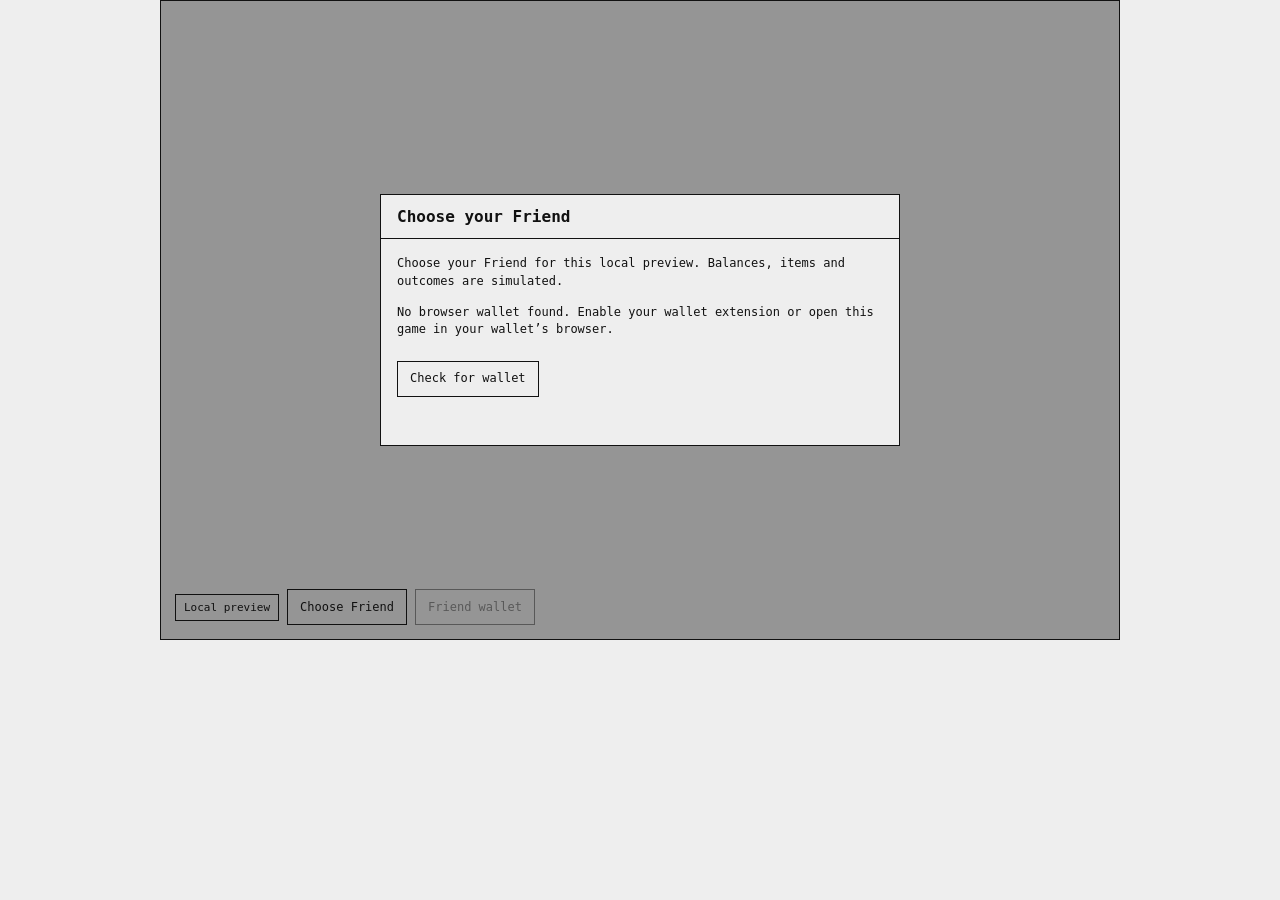
<file: docs/capsule-friends/index.html>
<!doctype html>
<html lang="en"><head><meta charset="utf-8"><meta name="viewport" content="width=device-width,initial-scale=1"><title>Capsule Friends</title><link rel="stylesheet" href="./runtime.css"><link rel="stylesheet" href="./layout.css"></head><body><main id="root"></main><script src="./runtime.js"></script></body></html>
</file>
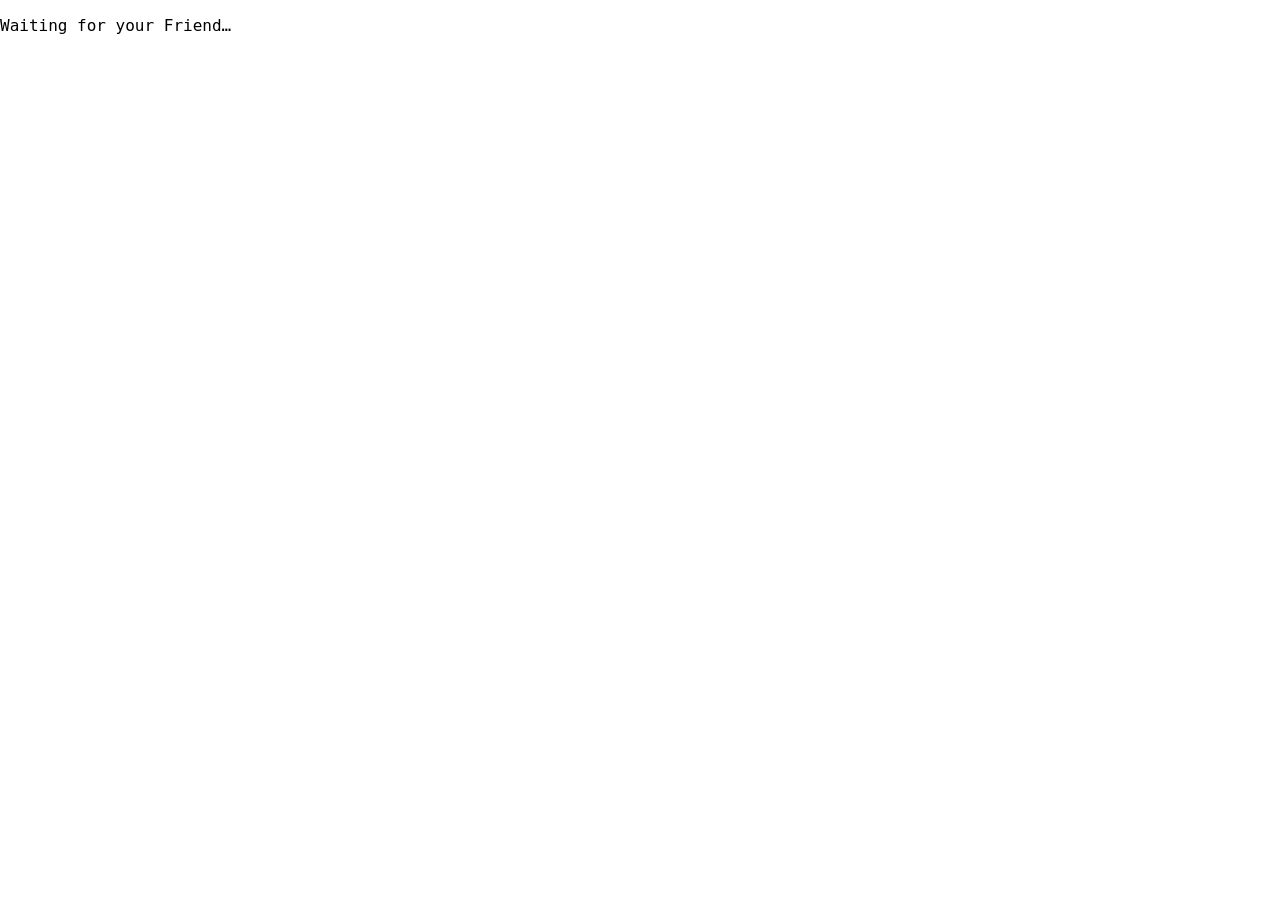
<file: docs/capsule-friends/game.html>
<!doctype html>
<html lang="en"><head><meta charset="utf-8"><meta name="viewport" content="width=device-width,initial-scale=1"><meta http-equiv="Content-Security-Policy" content="default-src 'none'; script-src 'self'; style-src 'self' 'unsafe-inline'; img-src 'self' blob: data:; font-src 'self'; media-src 'self' blob:; connect-src 'self' https://rpc.mainnet.chain.robinhood.com; base-uri 'none'; form-action 'none'; frame-src 'none'"><title>Capsule Friends</title><link rel="stylesheet" href="./game.css"><link rel="stylesheet" href="./game-layout.css"></head><body><main id="root"></main><script src="./game.js"></script></body></html>
</file>
<file: docs/capsule-friends/runtime.css>
.rf-game-frame{position:relative;isolation:isolate;contain:layout paint;box-sizing:border-box;container-type:inline-size;width:100%;max-width:var(--rf-game-max-width, 960px);aspect-ratio:var(--rf-game-aspect-ratio, 3 / 2);min-width:0;overflow:hidden;color:#111;background:#eee;border:1px solid #111;font:12px/1.4 ui-monospace,monospace}.rf-game-frame *,.rf-frame-scrim *{box-sizing:border-box}.rf-frame-chrome{position:absolute;inset:0;display:flex;flex-direction:column;min-height:0}.rf-frame-toolbar{position:absolute;z-index:2;left:14px;right:70px;bottom:14px;min-width:0;display:flex;align-items:center;gap:8px;pointer-events:none}.rf-frame-toolbar>*{pointer-events:auto;border:1px solid #111;background:#eee;padding:6px 8px}.rf-frame-mode{min-width:0;font:11px ui-monospace,monospace}.rf-frame-toolbar button,.rf-frame-selected-friend{max-width:38%;overflow:hidden;text-overflow:ellipsis;white-space:nowrap}.rf-frame-viewport{position:relative;flex:1;min-width:0;min-height:0;overflow:hidden}.rf-frame-viewport>iframe{width:100%;height:100%;display:block;border:0}.rf-game-frame button,.rf-frame-scrim button{padding:8px 12px;min-height:36px;border:1px solid #111;background:#eee;color:#111;font:inherit;cursor:pointer}.rf-game-frame button:disabled,.rf-frame-scrim button:disabled{opacity:.45;cursor:default}.rf-game-frame button:focus-visible,.rf-frame-scrim button:focus-visible{outline:3px solid #111;outline-offset:-3px}.rf-game-frame button:hover:not(:disabled),.rf-frame-scrim button:hover:not(:disabled){background:#ddd}.rf-frame-scrim{position:absolute;inset:0;z-index:30;padding:20px;display:grid;place-items:center;overflow:hidden;background:#1116;color:#111;font:12px/1.45 ui-monospace,monospace}.rf-frame-menu{display:flex;flex-direction:column;width:100%;max-width:520px;max-height:100%;min-height:0;overflow:hidden;border:1px solid #111;background:#eee;outline:none}.rf-frame-menu-heading{display:flex;flex-shrink:0;gap:12px;align-items:center;justify-content:space-between;padding:10px 16px;border-bottom:1px solid #111}.rf-frame-menu-heading h2{margin:0;font-size:16px}.rf-frame-menu-heading button{font-size:22px;line-height:1}.rf-frame-menu-body{padding:16px;overflow:auto;overscroll-behavior:contain;min-height:0}.rf-frame-menu-body p{margin:0 0 14px}.rf-frame-menu-body h3{margin:0 0 10px}.rf-frame-menu-footer{flex-shrink:0;display:flex;justify-content:flex-end;gap:8px;padding:12px 16px;border-top:1px solid #111}.rf-frame-friends{display:grid;grid-template-columns:repeat(2,minmax(0,1fr));gap:10px;margin-block:16px}.rf-frame-friends button{display:flex;flex-direction:column;align-items:flex-start;text-align:left;gap:6px;min-height:76px}.rf-frame-friends button[aria-pressed=true]{background:#ddd}.rf-frame-friends small,.rf-frame-note{font-size:12px}.rf-frame-address{overflow-wrap:anywhere;font:12px ui-monospace,monospace}.rf-frame-wallet-balance{font:700 28px ui-monospace,monospace}.rf-game-frame .rf-frame-primary,.rf-frame-scrim .rf-frame-primary{background:#111;color:#eee}@container (max-width: 520px){.rf-frame-scrim{padding:6px}.rf-frame-menu-heading{padding:6px 10px}.rf-frame-menu-body{padding:10px}}@media(max-width:520px){.rf-frame-scrim{padding:6px}.rf-frame-menu-heading{padding:6px 10px}.rf-frame-menu-body{padding:10px}.rf-frame-toolbar{left:6px;bottom:6px;right:42px;gap:4px;font-size:9px}.rf-frame-mode{font-size:9px}.rf-frame-toolbar button{padding-inline:7px}}.rf-runtime-status{position:absolute;inset:0;z-index:1;display:flex;flex-direction:column;align-items:center;justify-content:center;margin:0;padding:20px;text-align:center;background:#eee}.rf-runtime-status p{max-width:36em}.rf-runtime-connection{display:flex;flex-wrap:wrap;gap:8px;align-items:center}.rf-runtime-connection p{flex-basis:100%;overflow-wrap:anywhere}:root{--rf-game-max-width: 960px;--rf-game-aspect-ratio: 3 / 2}@media(max-width:640px){:root{--rf-game-max-width: 520px;--rf-game-aspect-ratio: 3 / 4}}
</file>
<file: docs/capsule-friends/layout.css>
*{box-sizing:border-box}html,body{margin:0;font-family:ui-monospace,monospace;background:#eee}#root{max-width:var(--rf-game-max-width,960px);margin:auto}
</file>
<file: docs/capsule-friends/game.css>
.rf-game-frame{position:relative;isolation:isolate;contain:layout paint;box-sizing:border-box;container-type:inline-size;width:100%;max-width:var(--rf-game-max-width, 960px);aspect-ratio:var(--rf-game-aspect-ratio, 3 / 2);min-width:0;overflow:hidden;color:#111;background:#eee;border:1px solid #111;font:12px/1.4 ui-monospace,monospace}.rf-game-frame *,.rf-frame-scrim *{box-sizing:border-box}.rf-frame-chrome{position:absolute;inset:0;display:flex;flex-direction:column;min-height:0}.rf-frame-toolbar{position:absolute;z-index:2;left:14px;right:70px;bottom:14px;min-width:0;display:flex;align-items:center;gap:8px;pointer-events:none}.rf-frame-toolbar>*{pointer-events:auto;border:1px solid #111;background:#eee;padding:6px 8px}.rf-frame-mode{min-width:0;font:11px ui-monospace,monospace}.rf-frame-toolbar button,.rf-frame-selected-friend{max-width:38%;overflow:hidden;text-overflow:ellipsis;white-space:nowrap}.rf-frame-viewport{position:relative;flex:1;min-width:0;min-height:0;overflow:hidden}.rf-frame-viewport>iframe{width:100%;height:100%;display:block;border:0}.rf-game-frame button,.rf-frame-scrim button{padding:8px 12px;min-height:36px;border:1px solid #111;background:#eee;color:#111;font:inherit;cursor:pointer}.rf-game-frame button:disabled,.rf-frame-scrim button:disabled{opacity:.45;cursor:default}.rf-game-frame button:focus-visible,.rf-frame-scrim button:focus-visible{outline:3px solid #111;outline-offset:-3px}.rf-game-frame button:hover:not(:disabled),.rf-frame-scrim button:hover:not(:disabled){background:#ddd}.rf-frame-scrim{position:absolute;inset:0;z-index:30;padding:20px;display:grid;place-items:center;overflow:hidden;background:#1116;color:#111;font:12px/1.45 ui-monospace,monospace}.rf-frame-menu{display:flex;flex-direction:column;width:100%;max-width:520px;max-height:100%;min-height:0;overflow:hidden;border:1px solid #111;background:#eee;outline:none}.rf-frame-menu-heading{display:flex;flex-shrink:0;gap:12px;align-items:center;justify-content:space-between;padding:10px 16px;border-bottom:1px solid #111}.rf-frame-menu-heading h2{margin:0;font-size:16px}.rf-frame-menu-heading button{font-size:22px;line-height:1}.rf-frame-menu-body{padding:16px;overflow:auto;overscroll-behavior:contain;min-height:0}.rf-frame-menu-body p{margin:0 0 14px}.rf-frame-menu-body h3{margin:0 0 10px}.rf-frame-menu-footer{flex-shrink:0;display:flex;justify-content:flex-end;gap:8px;padding:12px 16px;border-top:1px solid #111}.rf-frame-friends{display:grid;grid-template-columns:repeat(2,minmax(0,1fr));gap:10px;margin-block:16px}.rf-frame-friends button{display:flex;flex-direction:column;align-items:flex-start;text-align:left;gap:6px;min-height:76px}.rf-frame-friends button[aria-pressed=true]{background:#ddd}.rf-frame-friends small,.rf-frame-note{font-size:12px}.rf-frame-address{overflow-wrap:anywhere;font:12px ui-monospace,monospace}.rf-frame-wallet-balance{font:700 28px ui-monospace,monospace}.rf-game-frame .rf-frame-primary,.rf-frame-scrim .rf-frame-primary{background:#111;color:#eee}@container (max-width: 520px){.rf-frame-scrim{padding:6px}.rf-frame-menu-heading{padding:6px 10px}.rf-frame-menu-body{padding:10px}}@media(max-width:520px){.rf-frame-scrim{padding:6px}.rf-frame-menu-heading{padding:6px 10px}.rf-frame-menu-body{padding:10px}.rf-frame-toolbar{left:6px;bottom:6px;right:42px;gap:4px;font-size:9px}.rf-frame-mode{font-size:9px}.rf-frame-toolbar button{padding-inline:7px}}.rf-runtime-status{position:absolute;inset:0;z-index:1;display:flex;flex-direction:column;align-items:center;justify-content:center;margin:0;padding:20px;text-align:center;background:#eee}.rf-runtime-status p{max-width:36em}.rf-runtime-connection{display:flex;flex-wrap:wrap;gap:8px;align-items:center}.rf-runtime-connection p{flex-basis:100%;overflow-wrap:anywhere}:is(.rf-game-panel,.rf-game-hud,.rf-game-hotspot,.rf-game-keycap,.rf-game-item-art){--_game-paper: var(--game-paper, var(--paper, #eeeeee));--_game-ink: var(--game-ink, var(--ink, #111111));--_game-muted: var(--game-muted, var(--text-muted, #666666));--_game-accent: var(--game-accent, var(--signal, #ccff00));--_game-accent-ink: var(--game-accent-ink, #111111);--_game-font: var(--game-font, var(--font-mono, ui-monospace, monospace));--_game-display: var(--game-display, var(--font-display, ui-monospace, monospace));--_game-body: var(--game-body, var(--font-body, system-ui, sans-serif));--_game-rule: var(--game-rule, 1px solid var(--_game-ink));color:var(--_game-ink);font-family:var(--_game-font)}.rf-game-panel{inline-size:100%;block-size:420px;max-block-size:100%;min-inline-size:0;min-block-size:0;box-sizing:border-box;display:grid;grid-template-rows:auto minmax(0,1fr) auto;overflow:clip;container:rf-game-panel / size;background:var(--_game-paper);border:2px solid var(--_game-ink);box-shadow:6px 6px 0 var(--_game-ink);text-align:left;isolation:isolate}.rf-game-panel[data-footer=true]{grid-template-rows:auto minmax(0,1fr) auto 22px}.rf-game-panel :is(.rf-game-eyebrow,.rf-game-description):empty{display:none}.rf-game-panel *,.rf-game-panel *:before,.rf-game-panel *:after{box-sizing:border-box}.rf-game-panel>*{min-width:0;min-height:0}.rf-game-panel :is(button,a),.rf-game-hud button,.rf-game-hotspot{-webkit-tap-highlight-color:transparent}.rf-game-panel button,.rf-game-hud button,.rf-game-hotspot{cursor:pointer;border-radius:0}.rf-game-panel button:disabled,.rf-game-hud button:disabled,.rf-game-hotspot:disabled{cursor:default;opacity:.5}.rf-game-panel :focus-visible,.rf-game-hud :focus-visible,.rf-game-hotspot:focus-visible{outline:2px solid var(--_game-ink);outline-offset:-3px}.rf-game-panel-bar{display:flex;align-items:center;justify-content:space-between;gap:8px;height:32px;padding-left:12px;border-bottom:var(--_game-rule);overflow:clip;font:8px/1.4 var(--_game-font);letter-spacing:.045em}.rf-game-panel-bar>span{min-width:0;overflow:clip;text-overflow:ellipsis;white-space:nowrap}.rf-game-header-actions{min-width:0;max-width:50%;height:31px;display:flex;align-items:center;justify-content:flex-end;flex:none;overflow:clip;contain:layout paint}.rf-game-header-actions>*{max-height:31px;min-width:0;overflow:clip}.rf-game-header-actions .rf-game-close{flex:none}.rf-game-panel [data-reveal-hidden=true]{visibility:hidden}.rf-game-close{width:32px;height:31px;flex:none;border:0;border-left:var(--_game-rule);padding:0;color:var(--_game-ink);background:var(--_game-paper);font:22px/1 var(--_game-font)}.rf-game-close:hover{background:var(--_game-ink);color:var(--_game-paper)}.rf-game-panel-body{min-width:0;min-height:0;padding:12px 18px;overflow:clip;contain:layout paint;display:flex;flex-direction:column;justify-content:center;gap:8px}.rf-game-panel-body>*{min-width:0;min-height:0;max-width:100%;margin:0}.rf-game-eyebrow{display:block;flex:none;overflow:clip;white-space:nowrap;text-overflow:ellipsis;font:8px/1.5 var(--_game-font);text-transform:uppercase;letter-spacing:.035em;color:var(--_game-muted)}.rf-game-panel .rf-game-title{flex:none;display:-webkit-box;-webkit-box-orient:vertical;-webkit-line-clamp:2;max-height:58px;overflow:clip;margin:0;font:650 25px/1.12 var(--_game-body);letter-spacing:-.045em;color:var(--_game-ink);overflow-wrap:anywhere}.rf-game-panel .rf-game-description{flex:none;display:-webkit-box;-webkit-box-orient:vertical;-webkit-line-clamp:2;max-height:36px;overflow:clip;margin:0;color:var(--_game-muted);font:12px/1.5 var(--_game-body);overflow-wrap:anywhere}.rf-game-art-slot{min-width:0;min-height:0;overflow:clip;contain:layout paint;display:grid;place-items:center}.rf-game-art-slot>*{min-width:0;min-height:0;max-width:100%;max-height:100%}.rf-game-art-slot *,.rf-game-panel-foot *{overflow:clip!important}.rf-game-activity-body,.rf-game-working-body,.rf-game-pending-body{text-align:center}.rf-game-activity-body{display:grid;grid-template-columns:minmax(0,1fr);grid-template-rows:minmax(0,1fr) 44px}.rf-game-activity-intro{display:flex;flex-direction:column;justify-content:center;align-items:stretch;gap:12px;overflow:clip}.rf-game-activity-art{flex:1 1 72px;max-height:80px}.rf-game-item-picker{height:100%;min-width:0;min-height:0;overflow:clip}.rf-game-item-choices{display:grid;grid-template-columns:repeat(3,minmax(0,1fr));grid-template-rows:minmax(0,1fr);gap:6px;height:100%;min-width:0;min-height:0;overflow:clip}.rf-game-item-picker[data-count="1"] .rf-game-item-choices{grid-template-columns:minmax(0,1fr);justify-items:center}.rf-game-item-picker[data-count="1"] .rf-game-item-choice{width:min(160px,100%)}.rf-game-item-picker[data-count="2"] .rf-game-item-choices{grid-template-columns:repeat(2,minmax(0,1fr))}.rf-game-item-picker[data-rows="2"] .rf-game-item-choices{grid-template-rows:repeat(2,minmax(0,1fr))}.rf-game-item-choice{position:relative;min-width:0;min-height:0;padding:6px;display:grid;grid-template-rows:minmax(0,1fr) 14px 12px;justify-items:center;gap:2px;border:var(--_game-rule);cursor:pointer;text-align:center;overflow:clip;font:10px/1.3 var(--_game-font)}.rf-game-item-choice input,.rf-game-shop-offer input{position:absolute;width:1px;height:1px;opacity:0;margin:0}.rf-game-item-choice[data-selected=true][data-stock=true],.rf-game-shop-offer[data-selected=true]{background:var(--_game-accent);color:var(--_game-accent-ink);border-color:var(--_game-accent-ink)}.rf-game-item-choice[data-stock=false]{color:var(--_game-muted);background:color-mix(in srgb,var(--_game-muted) 12%,var(--_game-paper));border-style:dashed;cursor:default}.rf-game-item-choice[data-stock=false] .rf-game-choice-art{opacity:.3;filter:grayscale(1)}.rf-game-item-choice:has(input:focus-visible),.rf-game-shop-offer:has(input:focus-visible){outline:2px solid var(--_game-ink);outline-offset:-3px}.rf-game-choice-art{width:100%;height:100%;max-width:60px}.rf-game-item-choice>:is(.rf-game-choice-name,small){max-width:100%;min-width:0;overflow:clip;white-space:nowrap;text-overflow:ellipsis}.rf-game-item-choice small{font:8px/1.2 var(--_game-font)}.rf-game-configuration-error{margin:0;align-self:center;overflow:clip;display:-webkit-box;-webkit-box-orient:vertical;-webkit-line-clamp:3;color:var(--_game-muted);font:10px/1.4 var(--_game-font)}.rf-game-purchase-art{flex:1 1 68px;max-height:80px}.rf-game-action-zone{height:100px;min-width:0;min-height:0;display:grid;grid-template-rows:24px 44px 28px;padding:0 16px 3px;border-top:var(--_game-rule);overflow:clip;background:var(--_game-paper)}.rf-game-action-summary{min-width:0;min-height:0;display:flex;align-items:center;justify-content:space-between;gap:10px;overflow:clip;font:9px/1.3 var(--_game-font)}.rf-game-action-summary>span{min-width:0;max-width:47%;overflow:clip;text-overflow:ellipsis;white-space:nowrap;color:var(--_game-muted)}.rf-game-action-summary>strong{min-width:0;display:flex;align-items:baseline;gap:5px;overflow:clip;font-size:13px;font-weight:600}.rf-game-action-summary>strong>span:first-child{flex:none}.rf-game-action-summary>strong>span:last-child{min-width:0;overflow:clip;white-space:nowrap;text-overflow:ellipsis;font-size:9px;font-weight:400}.rf-game-action-summary[data-long-amount=true]>span{flex:1;max-width:20%}.rf-game-action-summary[data-long-amount=true]>strong{gap:3px;font-size:8px}.rf-game-action-summary[data-long-amount=true]>strong>span:last-child{font-size:8px}.rf-game-action-summary>.rf-game-text-summary{display:block;white-space:nowrap;text-overflow:ellipsis;font-size:10px}.rf-game-actions{display:grid;grid-template-columns:minmax(0,1fr);align-items:stretch;gap:6px;height:44px;min-width:0;min-height:0;overflow:clip}.rf-game-actions[data-pair=true]{grid-template-columns:minmax(0,1fr) minmax(0,1fr)}.rf-game-panel[data-experience-stage=review] .rf-game-actions[data-pair=true]{grid-template-columns:minmax(0,1.8fr) minmax(0,1fr)}.rf-game-button{min-width:0;min-height:44px;max-height:44px;display:flex;align-items:center;justify-content:center;gap:8px;padding:5px 10px;overflow:clip;border:var(--_game-rule);color:var(--_game-ink);background:var(--_game-paper);font:10px/1.35 var(--_game-font);text-decoration:none}.rf-game-button-label{min-width:0;display:-webkit-box;-webkit-box-orient:vertical;-webkit-line-clamp:2;max-height:28px;overflow:clip;overflow-wrap:anywhere}.rf-game-button-glyph{flex:none;margin-left:auto;font-size:16px;line-height:1}.rf-game-button:hover:not(:disabled){background:var(--_game-ink);color:var(--_game-paper)}.rf-game-button-primary{background:var(--_game-ink);color:var(--_game-paper)}.rf-game-button-primary:hover:not(:disabled){color:var(--_game-accent-ink);background:var(--_game-accent);border-color:var(--_game-accent-ink)}.rf-game-feedback{display:flex;align-items:center;min-width:0;height:28px;overflow:clip;color:var(--_game-muted);font:9px/1.4 var(--_game-font)}.rf-game-feedback>span{min-width:0;display:-webkit-box;-webkit-box-orient:vertical;-webkit-line-clamp:2;max-height:26px;overflow:clip;overflow-wrap:anywhere}.rf-game-feedback[data-error=true]{color:var(--_game-ink)}.rf-game-panel-foot{height:22px;display:flex;justify-content:center;align-items:center;gap:6px;padding:3px 12px;overflow:clip;contain:layout paint;border-top:1px dotted var(--_game-ink);color:var(--_game-muted);font:8px/1.4 var(--_game-font)}.rf-game-panel-foot>*{min-width:0;max-width:100%;max-height:100%;overflow:clip;white-space:nowrap;text-overflow:ellipsis}.rf-game-demo-square{flex:none;width:5px;height:5px;border:1px solid currentColor}.rf-game-receipt{flex:none;margin:0;min-width:0}.rf-game-receipt>div{min-width:0;height:30px;display:grid;grid-template-columns:minmax(0,1fr) minmax(0,1fr);align-items:center;gap:10px;border-top:1px dotted var(--_game-ink);overflow:clip;font:10px/1.4 var(--_game-font)}.rf-game-receipt dt{min-width:0;color:var(--_game-muted);overflow:clip;text-overflow:ellipsis;white-space:nowrap}.rf-game-receipt dd{min-width:0;margin:0;font-weight:600;text-align:right;overflow:clip;white-space:nowrap;text-overflow:ellipsis}.rf-game-receipt dd>span{font-size:8px;font-weight:400}.rf-game-pending-art{flex:1 1 32px;max-height:36px}.rf-game-loading-mark{width:32px;height:32px;display:grid;grid-template-columns:1fr 1fr;gap:4px;margin:0 auto}.rf-game-loading-mark i{display:block;background:var(--_game-ink);animation:rf-game-loading 1.2s steps(2,end) infinite}.rf-game-loading-mark i:nth-child(2){animation-delay:-.3s}.rf-game-loading-mark i:nth-child(3){animation-delay:-.9s}.rf-game-loading-mark i:nth-child(4){animation-delay:-.6s}.rf-game-progress{flex:none;list-style:none;padding:0;margin:0;text-align:left}.rf-game-progress li{min-width:0;height:28px;display:flex;align-items:center;gap:10px;overflow:clip;color:var(--_game-muted);font:10px/1.4 var(--_game-font)}.rf-game-progress li>span:last-child{min-width:0;overflow:clip;text-overflow:ellipsis;white-space:nowrap}.rf-game-progress-mark{width:22px;height:22px;display:grid;place-items:center;flex:none;border:1px dotted currentColor;font-size:8px}.rf-game-progress li[data-state=complete]{color:var(--_game-ink)}.rf-game-progress li[data-state=complete] .rf-game-progress-mark{border:var(--_game-rule);background:var(--_game-ink);color:var(--_game-paper)}.rf-game-progress li[data-state=current]{color:var(--_game-ink)}.rf-game-progress li[data-state=current] .rf-game-progress-mark{border:1px solid var(--_game-accent-ink);background:var(--_game-accent);color:var(--_game-accent-ink)}.rf-game-working-art{flex:1 1 100px;max-height:120px}.rf-game-panel[data-experience-stage=working][data-ready=true] .rf-game-button-primary{color:var(--_game-accent-ink);background:var(--_game-accent);border-color:var(--_game-accent-ink)}.rf-game-panel[data-experience-stage=reward]{height:100%;border:0;box-shadow:none}.rf-game-reward-body{display:grid;grid-template-columns:minmax(0,1fr);grid-template-rows:24px minmax(0,1fr) 20px 27px;justify-items:center;gap:6px;text-align:center}.rf-game-panel .rf-game-reward-title{display:block;width:100%;height:24px;margin:0;overflow:clip;white-space:nowrap;text-overflow:ellipsis;font:20px/1.2 var(--_game-display);letter-spacing:0}.rf-game-reward-art{position:relative;width:min(380px,100%);height:100%;isolation:isolate}.rf-game-item-art{display:block;width:100%;height:100%;object-fit:contain;color:var(--_game-ink);image-rendering:pixelated}.rf-game-reward-art>.rf-game-inventory-icon{width:120px;height:108px}.rf-game-rarity{display:inline-flex;align-items:center;gap:8px;height:20px;padding:3px 7px;border:var(--_game-rule);color:var(--_game-ink);font:9px/1.3 var(--_game-font);text-transform:uppercase;letter-spacing:.05em}.rf-game-rarity:is([data-rarity=rare],[data-rarity=epic],[data-rarity=legendary],[data-rarity=mythic]){color:var(--_game-accent-ink);background:var(--_game-accent);border-color:var(--_game-accent-ink)}.rf-game-panel .rf-game-item-name{width:100%;margin:0;overflow:clip;white-space:nowrap;text-overflow:ellipsis;font:600 23px/1.15 var(--_game-body);letter-spacing:-.035em}.rf-game-shop-body{display:grid;grid-template-columns:minmax(0,1fr);grid-template-rows:32px minmax(0,1fr) 28px;gap:8px}.rf-game-shop-tabs{grid-row:1;min-width:0;display:grid;grid-template-columns:minmax(0,1fr) minmax(0,1fr);gap:6px;height:32px;overflow:clip}.rf-game-shop-tabs button{min-width:0;height:100%;padding:4px 8px;border:var(--_game-rule);background:var(--_game-paper);color:var(--_game-ink);font:10px/1.3 var(--_game-font);overflow:clip}.rf-game-shop-tabs button[aria-selected=true]{background:var(--_game-ink);color:var(--_game-paper)}.rf-game-shop-tabs button>span{display:block;overflow:clip;white-space:nowrap;text-overflow:ellipsis}.rf-game-shop-items{grid-row:2;min-width:0;min-height:0;overflow:clip;contain:layout paint}.rf-game-inventory-icon{display:block;color:var(--_game-ink);width:100%;height:100%}.rf-game-inventory{height:100%;list-style:none;min-width:0;min-height:0;padding:0;margin:0;overflow:clip}.rf-game-inventory>li{height:100%;min-width:0;min-height:0;display:grid;grid-template-columns:minmax(0,.9fr) minmax(0,1.1fr);align-items:center;gap:14px;padding-block:6px;overflow:clip}.rf-game-inventory-art{width:100%;height:100%;max-height:86px}.rf-game-inventory-copy{min-width:0;min-height:0;display:flex;flex-direction:column;gap:4px;overflow:clip;font:9px/1.4 var(--_game-font)}.rf-game-inventory-copy>strong{display:-webkit-box;-webkit-box-orient:vertical;-webkit-line-clamp:2;max-height:33px;overflow:clip;overflow-wrap:anywhere;font:600 14px/1.15 var(--_game-body)}.rf-game-inventory-copy>span{overflow:clip;text-overflow:ellipsis;white-space:nowrap}.rf-game-inventory-rarity{font-size:8px;text-transform:uppercase;color:var(--_game-muted);letter-spacing:.05em}.rf-game-empty-inventory{height:100%;min-width:0;min-height:0;display:flex;align-items:center;justify-content:center;gap:12px;overflow:clip;text-align:center}.rf-game-empty-inventory>.rf-game-art-slot{flex:none;width:44px;height:40px}.rf-game-empty-inventory p{margin:0;display:-webkit-box;-webkit-box-orient:vertical;-webkit-line-clamp:2;max-height:34px;overflow:clip;overflow-wrap:anywhere;font:11px/1.5 var(--_game-font);color:var(--_game-muted)}.rf-game-empty-copy{margin:0;color:var(--_game-muted);font:11px/1.5 var(--_game-font)}.rf-game-pagination{grid-row:3;height:28px;min-width:0;display:flex;justify-content:center;align-items:center;gap:14px;overflow:clip;font:10px/1.4 var(--_game-font)}.rf-game-pagination button{width:30px;height:28px;flex:none;padding:0;border:var(--_game-rule);color:var(--_game-ink);background:var(--_game-paper);font:16px/1 var(--_game-font)}.rf-game-pagination button:hover:not(:disabled){background:var(--_game-ink);color:var(--_game-paper)}.rf-game-pagination>span{min-width:0;overflow:clip;text-overflow:ellipsis;white-space:nowrap}@container rf-game-panel (max-height: 340px){.rf-game-panel-body{padding:8px 14px;gap:5px}.rf-game-panel .rf-game-title{font-size:22px;line-height:1.1;max-height:25px;-webkit-line-clamp:1}.rf-game-panel .rf-game-description,.rf-game-eyebrow{display:none}.rf-game-activity-art{max-height:56px}.rf-game-pending-art,.rf-game-purchase-art{display:none}.rf-game-progress li:not([aria-current=step]){display:none}.rf-game-working-art{max-height:74px}.rf-game-reward-body{grid-template-rows:19px minmax(0,1fr) 18px 23px;gap:4px}.rf-game-panel .rf-game-reward-title{font-size:16px;line-height:19px;height:19px}.rf-game-rarity{height:18px;font-size:8px;padding-block:2px}.rf-game-panel .rf-game-item-name{font-size:20px;line-height:23px}.rf-game-shop-body{grid-template-rows:28px minmax(0,1fr) 26px;gap:4px}.rf-game-shop-tabs{height:28px}.rf-game-pagination,.rf-game-pagination button{height:26px}}@container rf-game-panel (max-height: 280px){.rf-game-panel-body{padding:4px 12px;gap:4px}.rf-game-panel .rf-game-title{font-size:19px;line-height:22px;max-height:22px}.rf-game-activity-art,.rf-game-working-art{display:none}.rf-game-activity-body{grid-template-rows:44px;align-content:center}.rf-game-activity-intro{display:none}.rf-game-receipt>div{height:16px;font-size:9px}.rf-game-receipt dd>span{font-size:8px}.rf-game-progress li{height:24px;font-size:9px}.rf-game-progress-mark{height:20px;width:20px}.rf-game-reward-body{grid-template-columns:minmax(56px,.7fr) minmax(0,1.3fr);grid-template-rows:19px 18px 23px;align-content:center;align-items:center;column-gap:12px}.rf-game-reward-title{grid-column:1 / -1;grid-row:1}.rf-game-reward-art{grid-column:1;grid-row:2 / 4;width:100%;height:45px}.rf-game-rarity{grid-column:2;grid-row:2;max-width:100%;overflow:clip;white-space:nowrap}.rf-game-item-name{grid-column:2;grid-row:3}.rf-game-shop-body{grid-template-rows:26px minmax(0,1fr) 24px;gap:3px}.rf-game-shop-tabs{height:26px}.rf-game-inventory-art,.rf-game-empty-inventory>.rf-game-art-slot,.rf-game-inventory-rarity{display:none}.rf-game-inventory>li{display:grid;grid-template-columns:minmax(0,1fr);padding:0}.rf-game-inventory-copy{flex-direction:row;align-items:baseline;gap:8px}.rf-game-inventory-copy>strong{flex:1;min-width:0}.rf-game-inventory-copy>strong{max-height:17px;-webkit-line-clamp:1;font-size:13px;line-height:17px}.rf-game-inventory-copy>span{line-height:12px;font-size:8px}.rf-game-pagination,.rf-game-pagination button{height:24px}}@container rf-game-panel (max-height: 235px){.rf-game-review-body>.rf-game-title{display:none}.rf-game-shop-body{grid-template-columns:minmax(0,1fr) 82px;grid-template-rows:24px minmax(0,1fr);gap:4px}.rf-game-shop-tabs{grid-column:1 / -1;height:24px}.rf-game-shop-body>.rf-game-pagination{grid-row:2;grid-column:2;height:22px;align-self:center;gap:4px;font-size:8px}.rf-game-shop-body>.rf-game-pagination button{width:22px;height:22px}.rf-game-reward-body{grid-template-rows:18px 23px}.rf-game-reward-title{display:none!important}.rf-game-reward-art{grid-row:1 / 3}.rf-game-rarity{grid-row:1}.rf-game-item-name{grid-row:2}}@container rf-game-panel (max-width: 310px){.rf-game-action-zone{padding-inline:10px}.rf-game-button{gap:5px;padding-inline:7px;font-size:9px}.rf-game-button-glyph{font-size:14px}.rf-game-action-summary{font-size:8px;gap:6px}.rf-game-action-summary>strong>span:last-child{font-size:8px}.rf-game-panel .rf-game-reward-title{font-size:16px}}.rf-game-hud{position:absolute;inset:0;z-index:2;pointer-events:none}.rf-game-hud-top{position:absolute;top:14px;left:14px;right:14px;display:flex;align-items:flex-start;justify-content:space-between;gap:12px}.rf-game-wallet{padding:8px 10px;border:var(--_game-rule);background:var(--_game-paper);box-shadow:2px 2px 0 var(--_game-ink)}.rf-game-wallet>span{display:block;color:var(--_game-muted);font:8px/1.3 var(--_game-font)}.rf-game-wallet strong{display:block;margin-top:3px;font:600 15px/1.3 var(--_game-font)}.rf-game-wallet strong>span{font-size:9px;font-weight:400}.rf-game-wallet>.rf-game-wallet-items{margin-top:4px;font-size:9px}.rf-game-hud-controls{display:flex;align-items:flex-start;gap:6px;pointer-events:auto}.rf-game-inventory-button{display:flex;align-items:center;gap:6px;min-width:48px;min-height:33px;padding:5px 7px;background:var(--_game-paper);color:var(--_game-ink);border:var(--_game-rule);box-shadow:2px 2px 0 var(--_game-ink);font:12px/1.3 var(--_game-font)}.rf-game-inventory-button>.rf-game-inventory-icon{width:22px;height:20px}.rf-game-reset{display:grid;place-items:center;width:33px;height:33px;padding:0;background:var(--_game-paper);color:var(--_game-ink);border:var(--_game-rule);font:21px/1 var(--_game-font)}.rf-game-hud-controls button:hover:not(:disabled){background:var(--_game-ink);color:var(--_game-paper)}.rf-game-hud-controls button:hover .rf-game-inventory-icon{color:inherit}.rf-game-quest{position:absolute;left:14px;right:14px;bottom:14px;display:flex;align-items:center;gap:8px;min-height:32px;padding:8px 10px;background:var(--_game-paper);border:var(--_game-rule);box-shadow:2px 2px 0 var(--_game-ink)}.rf-game-quest>span:first-child{font:18px/1 var(--_game-font)}.rf-game-quest>p{margin:0;font:10px/1.45 var(--_game-font)}.rf-game-quest-demo{margin-left:auto;color:var(--_game-muted);font:8px/1.4 var(--_game-font);white-space:nowrap}.rf-game-hotspot{position:absolute;z-index:3;transform:translate(-50%,-100%);display:inline-flex;align-items:center;gap:7px;min-height:35px;padding:5px 9px 5px 5px;background:var(--_game-paper);border:var(--_game-rule);box-shadow:3px 3px 0 var(--_game-ink);color:var(--_game-ink);font:10px/1.4 var(--_game-font);white-space:nowrap}.rf-game-hotspot:after{content:"";position:absolute;left:calc(50% - 4px);top:100%;border:5px solid transparent;border-top-color:var(--_game-ink)}.rf-game-keycap{min-width:22px;min-height:22px;display:inline-grid;place-items:center;padding:2px 4px;border:1px solid currentColor;box-shadow:inset 0 -2px 0 currentColor;font:11px/1.2 var(--_game-font)}.rf-game-hotspot[data-active=true]{background:var(--_game-accent);color:var(--_game-accent-ink);border-color:var(--_game-accent-ink)}.rf-game-hotspot-copy{display:flex;flex-direction:column;align-items:flex-start;gap:1px}.rf-game-hotspot-copy>small{font:8px/1.3 var(--_game-font)}.rf-game-hotspot[data-pulse=true]:not(:disabled){animation:rf-game-hotspot-bob 1.8s steps(3,end) infinite}.rf-game-hotspot:hover:not(:disabled){transform:translate(-50%,calc(-100% - 2px))}.rf-game-hotspot:hover{animation-play-state:paused}@keyframes rf-game-loading{0%,to{opacity:1}50%{opacity:.15}}@keyframes rf-game-hotspot-bob{0%,to{transform:translate(-50%,-100%)}50%{transform:translate(-50%,calc(-100% - 5px))}}.rf-game-hud{overflow:clip}.rf-game-wallet{min-width:0;max-width:calc(100% - 92px)}.rf-game-wallet>span,.rf-game-wallet strong{overflow:clip;white-space:nowrap;text-overflow:ellipsis}.rf-game-quest{height:44px;overflow:clip}.rf-game-quest>p{min-width:0;display:-webkit-box;-webkit-box-orient:vertical;-webkit-line-clamp:2;max-height:28px;overflow:clip;overflow-wrap:anywhere}.rf-game-quest-demo{min-width:0;max-width:35%;overflow:clip;text-overflow:ellipsis}.rf-game-hotspot{max-width:min(190px,calc(100% - 12px))}.rf-game-hotspot .rf-game-keycap{flex:none;max-width:32px;overflow:clip;text-overflow:ellipsis}.rf-game-hotspot-copy{min-width:0}.rf-game-hotspot-copy>:is(span,small){max-width:100%;overflow:clip;text-overflow:ellipsis}@media(max-width:480px){.rf-game-quest-demo{display:none}}@media(max-width:360px){.rf-game-hud-top{top:10px;left:10px;right:10px;gap:8px}.rf-game-wallet{padding:7px 8px}.rf-game-wallet strong>span{font-size:8px}.rf-game-quest{left:10px;right:10px;bottom:10px}.rf-game-quest>p{font-size:9px}}@media(prefers-reduced-motion:reduce){.rf-game-loading-mark i,.rf-game-hotspot[data-pulse=true]:not(:disabled){animation:none}}.rf-game-activity-body{grid-template-rows:minmax(0,1fr) minmax(92px,1fr)}.rf-game-activity-body:not([data-picker=true]){grid-template-rows:minmax(0,1fr)}.rf-game-panel[data-shop-tab=buy] .rf-game-shop-body{grid-template-columns:minmax(0,1fr);grid-template-rows:32px minmax(0,1fr)}.rf-game-shop-offers{display:grid;grid-template-columns:repeat(3,minmax(0,1fr));grid-template-rows:minmax(0,1fr);gap:6px;min-width:0;min-height:0;height:100%;overflow:clip}.rf-game-shop-offers[data-count="1"]{grid-template-columns:minmax(0,1fr);justify-items:center}.rf-game-shop-offers[data-count="1"] .rf-game-shop-offer{width:min(180px,100%)}.rf-game-shop-offers[data-count="2"]{grid-template-columns:repeat(2,minmax(0,1fr))}.rf-game-shop-offers[data-rows="2"]{grid-template-rows:repeat(2,minmax(0,1fr))}.rf-game-shop-offer{position:relative;display:grid;grid-template-rows:minmax(0,1fr) 16px 30px 12px;align-items:center;justify-items:center;gap:2px;min-width:0;min-height:0;padding:7px 5px;border:var(--_game-rule);overflow:clip;text-align:center;cursor:pointer}.rf-game-offer-art{width:100%;height:100%;max-width:74px}.rf-game-offer-name{min-width:0;max-width:100%;overflow:clip;text-overflow:ellipsis;white-space:nowrap;font:600 12px/1.3 var(--_game-body)}.rf-game-offer-terms{display:flex;flex-direction:column;align-items:center;justify-content:center;gap:2px;min-width:0;width:100%;font:9px/1.2 var(--_game-font)}.rf-game-offer-terms>span{min-width:0;max-width:100%;overflow:clip;text-overflow:ellipsis;white-space:nowrap}.rf-game-offer-owned{min-width:0;max-width:100%;overflow:clip;text-overflow:ellipsis;white-space:nowrap;font:8px/1.2 var(--_game-font);color:var(--_game-muted)}.rf-game-shop-offers[data-rows="2"] .rf-game-shop-offer{grid-template-rows:minmax(0,1fr) 14px 24px;padding:4px;gap:1px}.rf-game-shop-offers[data-rows="2"] .rf-game-offer-owned{display:none}.rf-game-inventory-button>span{min-width:0;max-width:72px;overflow:clip;white-space:nowrap;text-overflow:ellipsis}.rf-game-panel[data-reward-details=true] .rf-game-reward-body{grid-template-rows:24px minmax(0,1fr) 20px 27px 28px}.rf-game-reward-details{min-width:0;width:100%;height:28px;overflow:clip;contain:layout paint;text-align:center;color:var(--_game-muted);font:9px/1.4 var(--_game-font)}.rf-game-reward-details>*{margin:0;max-width:100%;max-height:100%;overflow:clip}@container rf-game-panel (max-height: 340px){.rf-game-activity-body{grid-template-rows:minmax(0,1fr) minmax(68px,1fr)}.rf-game-panel[data-shop-tab=buy] .rf-game-shop-body{grid-template-rows:28px minmax(0,1fr)}.rf-game-shop-offer{grid-template-rows:minmax(0,1fr) 14px 26px;padding:4px;gap:1px}.rf-game-offer-owned{display:none}.rf-game-panel[data-reward-details=true] .rf-game-reward-body{grid-template-rows:19px minmax(0,1fr) 18px 23px 24px}.rf-game-reward-details{height:24px;font-size:8px}}@container rf-game-panel (max-height: 280px){.rf-game-panel-bar{height:24px;padding-left:10px}.rf-game-header-actions,.rf-game-close{height:23px}.rf-game-header-actions>*{max-height:23px}.rf-game-close{width:26px;font-size:18px}.rf-game-action-zone{height:78px;grid-template-rows:18px 44px 12px;padding-bottom:3px}.rf-game-feedback{height:12px;font-size:8px}.rf-game-feedback>span{display:block;white-space:nowrap;text-overflow:ellipsis}.rf-game-activity-body,.rf-game-activity-body:not([data-picker=true]){grid-template-rows:minmax(0,1fr)}.rf-game-activity-body:not([data-picker=true]) .rf-game-activity-intro{display:flex}.rf-game-item-choice{grid-template-columns:22px minmax(0,1fr);grid-template-rows:minmax(0,1fr) minmax(0,1fr);justify-items:start;align-items:end;column-gap:4px;row-gap:0;padding:4px}.rf-game-choice-art{grid-column:1;grid-row:1 / 3;height:24px;align-self:center}.rf-game-choice-name{grid-column:2;grid-row:1;font-size:9px}.rf-game-item-choice small{grid-column:2;grid-row:2;align-self:start;font-size:8px}.rf-game-panel[data-shop-tab=buy] .rf-game-shop-body{grid-template-columns:minmax(0,1fr);grid-template-rows:24px minmax(0,1fr)}.rf-game-shop-tabs{height:24px}.rf-game-shop-offer,.rf-game-shop-offers[data-rows="2"] .rf-game-shop-offer{grid-template-columns:18px minmax(0,1fr);grid-template-rows:minmax(0,1fr) minmax(0,1fr);justify-items:start;align-items:end;padding:3px;column-gap:3px;row-gap:0}.rf-game-offer-art{grid-column:1;grid-row:1 / 3;height:22px;align-self:center}.rf-game-offer-name{grid-column:2;grid-row:1;font-size:9px}.rf-game-offer-terms{grid-column:2;grid-row:2;align-self:start;flex-direction:row;justify-content:start;gap:3px;font-size:8px}.rf-game-offer-terms>span:first-child{flex:none}.rf-game-shop-offers[data-rows="2"] .rf-game-offer-name{font-size:8px}.rf-game-panel[data-reward-details=true] .rf-game-reward-body{grid-template-columns:minmax(56px,.7fr) minmax(0,1.3fr);grid-template-rows:18px 23px 24px;align-content:center}.rf-game-panel[data-reward-details=true] .rf-game-reward-title{display:none}.rf-game-panel[data-reward-details=true] .rf-game-reward-art{grid-column:1;grid-row:1 / 3}.rf-game-panel[data-reward-details=true] .rf-game-rarity{grid-column:2;grid-row:1}.rf-game-panel[data-reward-details=true] .rf-game-item-name{grid-column:2;grid-row:2}.rf-game-reward-details{grid-column:1 / -1;grid-row:3}}.rf-game-shop-offer>:not(input),.rf-game-item-choice>:not(input){pointer-events:none}.rf-reward-reveal{--reveal-ink: var(--game-ink, var(--ink, #111));--reveal-paper: var(--game-paper, var(--paper, #eee));--reveal-accent: var(--game-accent, var(--signal, #ccff00));--reveal-font: var(--game-font, var(--font-mono, ui-monospace, monospace));position:relative;width:100%;height:100%;min-width:0;min-height:0;display:grid;grid-template-rows:minmax(0,1fr);overflow:clip;contain:layout paint;container:reward-reveal / size;color:var(--reveal-ink)}.rf-reward-reveal *,.rf-reward-reveal *:before,.rf-reward-reveal *:after{box-sizing:border-box}.rf-reward-reveal[data-skip-control=true]{grid-template-rows:minmax(0,1fr) 32px}.rf-reward-scene{position:relative;min-width:0;min-height:0;overflow:clip;contain:layout paint;pointer-events:none}.rf-reward-scene *{overflow:clip!important}.rf-reward-silhouette svg,.rf-reward-item>*{display:block;width:100%;height:100%;max-width:100%;max-height:100%;object-fit:contain;image-rendering:pixelated}.rf-reward-item{position:absolute;left:50%;top:50%;width:82%;height:92%;transform:translate(-50%,-50%);overflow:clip;contain:layout paint;z-index:2}.rf-reward-reveal[data-reveal-phase=reveal] .rf-reward-item{animation:rf-reward-settle .74s cubic-bezier(.2,.7,.24,1) both}.rf-reward-halo{position:absolute;left:50%;top:50%;width:min(48cqw,65cqh);aspect-ratio:1;border:2px solid currentColor;opacity:0;transform:translate(-50%,-50%) rotate(45deg)}.rf-reward-reveal:is([data-rarity=rare],[data-rarity=epic],[data-rarity=legendary],[data-rarity=mythic]) .rf-reward-halo{color:var(--reveal-accent);border-width:3px}.rf-reward-reveal[data-reveal-phase=reveal] .rf-reward-halo{animation:rf-reward-halo .84s ease-out both}.rf-reward-particles{position:absolute;inset:0;overflow:clip}.rf-reward-particles i{position:absolute;left:50%;top:50%;width:4px;height:4px;opacity:0;background:currentColor;--particle-angle: calc(var(--particle-index) / var(--particle-count) * 360deg);--particle-distance: min(36cqw, 40cqh)}.rf-reward-particles i:nth-child(3n){width:3px;height:8px}.rf-reward-reveal:is([data-rarity=rare],[data-rarity=epic],[data-rarity=legendary],[data-rarity=mythic]) .rf-reward-particles i{background:var(--reveal-accent);box-shadow:0 0 0 1px var(--reveal-ink)}.rf-reward-reveal[data-rarity=common] .rf-reward-particles i{width:3px;height:3px}.rf-reward-reveal[data-reveal-phase=reveal] .rf-reward-particles i{animation:rf-reward-pixel .9s cubic-bezier(.16,.7,.3,1) both;animation-delay:calc(var(--particle-index) * 10ms)}.rf-reward-announcement{position:absolute;width:1px;height:1px;padding:0;overflow:clip;clip-path:inset(50%);white-space:nowrap}.rf-reward-skip{min-width:0;height:32px;padding:4px 10px;border:1px solid var(--reveal-ink);border-radius:0;color:var(--reveal-ink);background:var(--reveal-paper);overflow:clip;text-overflow:ellipsis;white-space:nowrap;font:10px/1.3 var(--reveal-font);cursor:pointer}.rf-reward-skip:disabled{opacity:.5;cursor:default}.rf-reward-skip:focus-visible{outline:2px solid var(--reveal-ink);outline-offset:-3px}@keyframes rf-reward-settle{0%{opacity:.8;transform:translate(-50%,-50%) scale(.78)}38%{opacity:1;transform:translate(-50%,-53%) scale(1.055)}66%{transform:translate(-50%,-49%) scale(.985)}to{opacity:1;transform:translate(-50%,-50%) scale(1)}}@keyframes rf-reward-halo{0%{opacity:0;transform:translate(-50%,-50%) rotate(45deg) scale(.65)}18%{opacity:.55}to{opacity:0;transform:translate(-50%,-50%) rotate(45deg) scale(1.6)}}@keyframes rf-reward-pixel{0%{opacity:0;transform:rotate(var(--particle-angle)) translate(12px) rotate(0)}15%{opacity:1}70%{opacity:.8}to{opacity:0;transform:rotate(var(--particle-angle)) translate(var(--particle-distance)) rotate(90deg)}}.rf-reward-reveal[data-reduced-motion=true] *{animation:none!important}@media(prefers-reduced-motion:reduce){.rf-reward-reveal *{animation:none!important}}.rf-reward-anticipation,.rf-reward-emergence,.rf-reward-backdrop{position:absolute;inset:0;min-width:0;min-height:0;overflow:clip;contain:layout paint}.rf-reward-anticipation>*,.rf-reward-emergence>*,.rf-reward-backdrop>*{max-width:100%;max-height:100%}.rf-reward-focus{position:absolute;width:min(35cqw,45cqh);aspect-ratio:1;left:50%;top:50%;transform:translate(-50%,-50%);animation:rf-reward-gather .72s ease-in-out both}.rf-reward-focus i{position:absolute;width:8px;height:8px;border:2px solid currentColor}.rf-reward-focus i:nth-child(1){left:0;top:0}.rf-reward-focus i:nth-child(2){right:0;top:0}.rf-reward-focus i:nth-child(3){left:0;bottom:0}.rf-reward-focus i:nth-child(4){right:0;bottom:0}.rf-reward-focus span{position:absolute;width:7px;height:7px;left:calc(50% - 3px);top:calc(50% - 3px);background:currentColor}.rf-reward-silhouette{position:absolute;left:50%;top:50%;width:72%;height:76%;filter:grayscale(1);animation:rf-reward-emerge .6s cubic-bezier(.2,.7,.2,1) both}@keyframes rf-reward-gather{0%{opacity:.4;transform:translate(-50%,-50%) scale(1.1)}70%{opacity:1;transform:translate(-50%,-50%) scale(.8)}to{opacity:1;transform:translate(-50%,-50%) scale(.7)}}@keyframes rf-reward-emerge{0%{opacity:0;transform:translate(-50%,-35%) scale(.4)}to{opacity:.85;transform:translate(-50%,-50%) scale(.78)}}.rf-reward-reveal[data-reduced-motion=true] :is(.rf-reward-anticipation,.rf-reward-emergence,.rf-reward-backdrop,.rf-reward-halo,.rf-reward-particles){display:none}.rf-world-view{position:absolute;inset:0;display:grid;place-items:center;overflow:hidden;background:#fff;color:#000}.rf-world-surface{position:relative;flex:none}.rf-world-surface canvas{display:block;width:100%;height:100%;touch-action:none;image-rendering:pixelated;outline-offset:-3px}.rf-world-prompt{position:absolute;transform:translate(-50%);border:2px solid #000;background:#fff;color:#000;padding:8px 12px;font:700 13px/1.2 monospace;white-space:nowrap;cursor:pointer}.rf-world-prompt small{display:block;margin-top:4px;font-size:10px;font-weight:400}.rf-world-prompt:disabled{cursor:default;background:#fff;color:#666;border-color:#888;pointer-events:none}.rf-world-prompt:enabled{background:#cf0}.rf-world-loading{position:absolute;inset:0;display:flex;flex-direction:column;align-items:center;justify-content:center;background:#fff;padding:24px;text-align:center}.rf-world-loading button{border:2px solid #000;padding:10px 18px;background:#cf0;cursor:pointer}@media(max-width:520px){.rf-world-prompt{font-size:11px;padding:6px;min-height:44px}.rf-world-prompt small{font-size:9px}}.cf{--paper: #eee;--ink: #111;--signal: #ccff00;--game-paper: var(--paper);--game-ink: var(--ink);--game-accent: var(--signal);--game-accent-ink: #111;--game-font: ui-monospace, SFMono-Regular, Consolas, monospace;--game-display: ui-monospace, SFMono-Regular, Consolas, monospace;--game-body: system-ui, -apple-system, Segoe UI, sans-serif;--game-rule: 1px solid var(--ink);position:relative;isolation:isolate;contain:layout paint;container:capsule / size;width:100%;height:100%;min-width:0;min-height:0;overflow:hidden;color:var(--ink);background:var(--paper);font:12px/1.4 var(--game-font)}.cf *,.cf *:before,.cf *:after{box-sizing:border-box}.cf h2,.cf h3,.cf p{margin:0}.cf button,.cf input{font:inherit;color:inherit;border-radius:0}.cf button{padding:8px 12px;min-height:36px;border:1px solid var(--ink);background:var(--paper);cursor:pointer}.cf button:hover:not(:disabled){background:#ddd}.cf button:disabled{opacity:.45;cursor:default}.cf button:focus-visible,.cf input:focus-visible,.cf canvas:focus-visible{outline:2px solid var(--ink);outline-offset:-3px}.cf .rf-game-button-primary,.cf .cf-primary{background:var(--ink);color:var(--paper)}.cf .rf-game-button-primary:hover:not(:disabled),.cf .cf-primary:hover:not(:disabled){background:#333}.cf-empty{display:grid;place-items:center;gap:14px;padding:20px;text-align:center}.cf-accessible{position:absolute;width:1px;height:1px;overflow:hidden;clip-path:inset(50%);white-space:nowrap}.cf-world-ui{position:absolute;inset:0;overflow:hidden}.cf .rf-world-view{background:var(--paper);color:var(--ink)}.cf .rf-world-prompt{border-width:1px;padding:6px 10px;box-shadow:3px 3px 0 var(--ink);font:700 10px/1.15 var(--game-font)}.cf .rf-world-prompt small{margin-top:2px;font-size:8px}.cf .rf-world-prompt:disabled{opacity:.55;box-shadow:none}.cf .rf-world-prompt:enabled{background:var(--signal)}.cf .rf-world-loading{background:var(--paper);color:var(--ink);font-family:var(--game-font)}.cf .rf-world-loading button{border:1px solid var(--ink);background:var(--signal);font-family:var(--game-font)}.cf .rf-game-hud{position:absolute;inset:0;pointer-events:none}.cf .rf-game-hud-top{inset:14px 62px auto 14px}.cf .rf-game-hud button{pointer-events:auto}.cf .rf-game-wallet{background:var(--paper);border:1px solid var(--ink);box-shadow:2px 2px 0 var(--ink)}.cf .rf-game-inventory-button{background:var(--paper);box-shadow:2px 2px 0 var(--ink)}.cf .cf-icon{display:grid;place-items:center;width:40px;height:40px;min-height:0;padding:9px;background:var(--paper);box-shadow:2px 2px 0 var(--ink)}.cf-icon svg{display:block;width:100%;height:100%}.cf-settings{position:absolute;right:14px;top:14px}.cf-sound{position:absolute;bottom:56px;right:14px}.cf-world-feedback{position:absolute;left:14px;right:68px;bottom:96px;padding:8px;border:1px solid var(--ink);background:var(--paper);box-shadow:2px 2px 0 var(--ink)}.cf .rf-frame-scrim{padding:30px 16px;grid-template-columns:minmax(0,1fr);grid-template-rows:minmax(0,1fr);font-family:var(--game-font)}.cf .rf-frame-menu{width:min(512px,100%);height:min(568px,100%);min-width:0;max-width:100%;max-height:100%;border:2px solid var(--ink)}.cf .rf-frame-menu-heading{height:42px;min-height:42px;padding:0 0 0 16px;gap:8px}.cf .rf-frame-menu-heading h2{font:11px/1.3 var(--game-font);letter-spacing:.03em}.cf .rf-frame-menu-heading button{height:40px;width:40px;min-height:0;padding:0;border:0;border-left:1px solid var(--ink);font-size:22px}.cf .rf-frame-menu-body{flex:1;min-height:0;padding:0;overflow:hidden}.cf .rf-frame-menu-body p{margin:0}.cf .rf-frame-menu:has(.rf-game-panel)>.rf-frame-menu-heading{display:none}.cf .rf-game-panel{width:100%;height:100%;border:0;box-shadow:none}.cf .rf-game-panel-bar{height:42px;font-size:10px}.cf .rf-game-header-actions,.cf .rf-game-header-actions>*,.cf .rf-game-close{height:41px;max-height:41px}.cf .rf-game-header-actions .cf-icon,.cf .rf-game-header-actions .rf-game-close{width:40px;border:0;border-left:1px solid var(--ink);padding:8px;box-shadow:none}.cf .rf-game-header-actions .rf-game-close{padding:0;font-size:22px}.cf .rf-game-panel-body{padding:16px 24px}.cf .rf-game-action-zone{padding-inline:22px}.cf .rf-game-item-art{color:inherit}.cf .rf-game-choice-art{max-width:92px}.cf .rf-game-item-picker[data-count="1"] .rf-game-item-choice{width:min(200px,100%)}.cf .rf-game-activity-art{flex:1 1 88px;max-height:96px}.cf .rf-game-working-art{flex:1 1 150px;max-height:190px}.cf-machine-art{width:min(230px,90%);max-height:260px;color:var(--ink)}.cf-machine-art[data-ready=true]{animation:cf-rattle .5s steps(2,end) infinite}.cf .rf-game-working-art .cf-machine-art{width:min(180px,100%)}.cf-shop-panel{display:grid;height:100%;grid-template-rows:minmax(0,1fr) 30px 52px 32px;gap:10px;padding:18px 22px 10px}.cf-shop-stock{min-height:0;display:grid;grid-template-columns:1fr 1fr;gap:18px}.cf-capsule-card{display:grid;grid-template-rows:minmax(0,1fr) 26px 22px 20px;padding:16px;gap:4px;justify-items:center;background:var(--ink);color:var(--paper);border:1px solid var(--ink)}.cf-capsule-card>svg{min-height:0;width:100%;height:100%;max-width:96px}.cf-capsule-card strong{align-self:end;font:600 17px/1.3 var(--game-body)}.cf-capsule-card small{font-size:10px;opacity:.7}.cf-shop-copy{display:flex;flex-direction:column;justify-content:center;align-items:flex-start;gap:16px;min-width:0}.cf-shop-copy h3{font:600 24px/1.1 var(--game-body);letter-spacing:-.04em}.cf-shop-copy p{color:#666;font-size:11px}.cf-quantity{display:flex;flex-wrap:wrap;align-items:center;gap:8px;font-size:11px}.cf-quantity input{width:66px;min-width:0;padding:7px;border:1px solid var(--ink);background:transparent}.cf .cf-link{min-height:0;padding:0;border:0;text-decoration:underline;font-size:10px}.cf-summary{display:flex;align-items:center;justify-content:space-between;gap:8px;padding-top:4px;border-top:1px solid var(--ink);font-size:11px}.cf-summary strong{font-size:15px}.cf-actions{display:flex;gap:8px;min-height:0}.cf-actions>button{flex:1;min-width:0;min-height:0;display:flex;align-items:center;justify-content:space-between;gap:4px;padding:10px;font-size:11px}.cf-actions>button>span{font-size:16px}.cf-feedback{min-width:0;min-height:0;font-size:10px;line-height:1.35;overflow-wrap:anywhere;align-self:center}.cf-collection-panel{height:100%;min-height:0;display:grid;grid-template-rows:minmax(0,1fr) 52px 30px;gap:8px;padding:10px 16px}.cf-collection-scroll{display:grid;grid-template-rows:22px minmax(300px,1fr) auto;gap:8px;min-height:0;overflow-y:auto;overflow-x:hidden;overscroll-behavior:contain;scrollbar-width:thin}.cf-scroll-hint{display:none;color:#666}.cf-collection-best{display:flex;justify-content:space-between;align-items:center;gap:8px;font-size:10px}.cf-collection{min-height:0;display:grid;grid-template-columns:repeat(4,minmax(0,1fr));grid-template-rows:repeat(5,minmax(0,1fr));gap:6px}.cf .cf-collection>button{position:relative;min-height:0;min-width:0;display:grid;grid-template-rows:minmax(0,1fr) 18px;gap:3px;justify-items:center;padding:14px 4px 3px}.cf-collection>button>svg{height:100%;width:100%;max-width:96px;min-height:0}.cf-collection>button[data-owned=false]>svg{opacity:.22}.cf .cf-collection>button[aria-pressed=true]{background:var(--ink);color:var(--paper)}.cf-collection>button>span{font-size:8px;line-height:1.1;align-self:center;max-width:100%;overflow:hidden;text-overflow:ellipsis;white-space:nowrap}.cf-collection>button>small{position:absolute;top:3px;right:3px;background:var(--paper);color:var(--ink);font-size:8px;padding:0 2px}.cf-catch-detail{display:flex;flex-direction:column;gap:4px;padding-top:6px;border-top:1px solid var(--ink);font-size:10px}.cf-catch-detail>div{display:flex;justify-content:space-between;gap:8px}.cf-catch-detail strong{font-size:15px}.cf-catch-detail p{color:#666}.cf-vault-list{display:flex;flex-direction:column;gap:8px}.cf-vault-row{display:grid;grid-template-columns:56px minmax(0,1fr) auto;align-items:center;gap:12px;padding:10px;border:1px solid var(--ink);background:var(--paper)}.cf-vault-row>svg{width:56px;height:56px}.cf-vault-row[data-owned=false]>svg{opacity:.22}.cf-vault-row div{display:flex;flex-direction:column;gap:2px;min-width:0}.cf-vault-row small{color:#666;font-size:10px}.cf-vault-state{padding:4px 8px;border:1px solid var(--ink);font-size:9px;text-transform:uppercase;letter-spacing:.05em;white-space:nowrap}.cf-vault-state.is-sealed{background:var(--signal);border-color:var(--ink)}.cf-ledger{display:flex;flex-direction:column;gap:12px;padding:14px;border:1px solid var(--ink);background:var(--paper)}.cf-ledger h3{font:600 15px/1.2 var(--game-body)}.cf-ledger dl{display:grid;grid-template-columns:repeat(2,minmax(0,1fr));gap:8px 18px;margin:0}.cf-ledger dl>div{display:flex;justify-content:space-between;align-items:baseline;gap:8px;padding-bottom:4px;border-bottom:1px dotted #1114}.cf-ledger dt{color:#666;font-size:11px}.cf-ledger dd{margin:0;font-weight:700;font-size:12px;white-space:nowrap}.cf-badges{display:flex;flex-wrap:wrap;gap:6px}.cf-badge{display:inline-flex;flex-direction:column;align-items:center;gap:1px;padding:5px 9px;border:1px solid var(--ink);color:#666;font-size:10px}.cf-badge small{font-size:8px}.cf-badge[data-earned=true]{background:var(--signal);color:var(--ink);box-shadow:2px 2px 0 var(--ink)}.cf-text-panel{display:flex;flex-direction:column;gap:16px;padding:22px;overflow:auto;max-height:100%;overscroll-behavior:contain}.cf-note{color:#666;font-size:11px}.cf-motion{display:flex;gap:10px;align-items:center}.cf table{width:100%;border-collapse:collapse;font-size:12px}.cf th,.cf td{text-align:left;padding:7px 4px;border-bottom:1px solid #1113}.cf td:last-child{white-space:nowrap}@keyframes cf-rattle{0%{transform:translate(0) rotate(0)}50%{transform:translate(-2px,1px) rotate(-1.4deg)}to{transform:translate(2px,-1px) rotate(1.4deg)}}@media(prefers-reduced-motion:reduce){.cf-machine-art[data-ready=true]{animation:none}}@container capsule (max-width: 620px){.cf .rf-frame-scrim{padding:8px}.cf .rf-frame-menu{width:100%;height:100%}.cf .rf-frame-menu-heading{height:34px;min-height:34px;padding-left:10px}.cf .rf-frame-menu-heading button{height:32px;width:34px}.cf-collection{grid-template-columns:repeat(3,minmax(0,1fr));grid-template-rows:repeat(7,minmax(0,1fr))}.cf-collection-scroll{grid-template-rows:20px minmax(420px,1fr) auto}.cf-shop-panel{padding:10px 12px 6px;gap:8px;grid-template-rows:minmax(0,1fr) 26px 44px 28px}.cf-shop-stock{grid-template-columns:minmax(0,1fr);grid-template-rows:128px auto;gap:10px}.cf-capsule-card{grid-template-rows:minmax(0,1fr) 22px 16px;padding:8px}.cf-shop-copy{gap:8px}.cf-shop-copy h3{font-size:18px}}
</file>
<file: docs/capsule-friends/game-layout.css>
*{box-sizing:border-box}html,body,#root{width:100%;height:100%;margin:0;overflow:hidden;font-family:ui-monospace,monospace}
</file>
